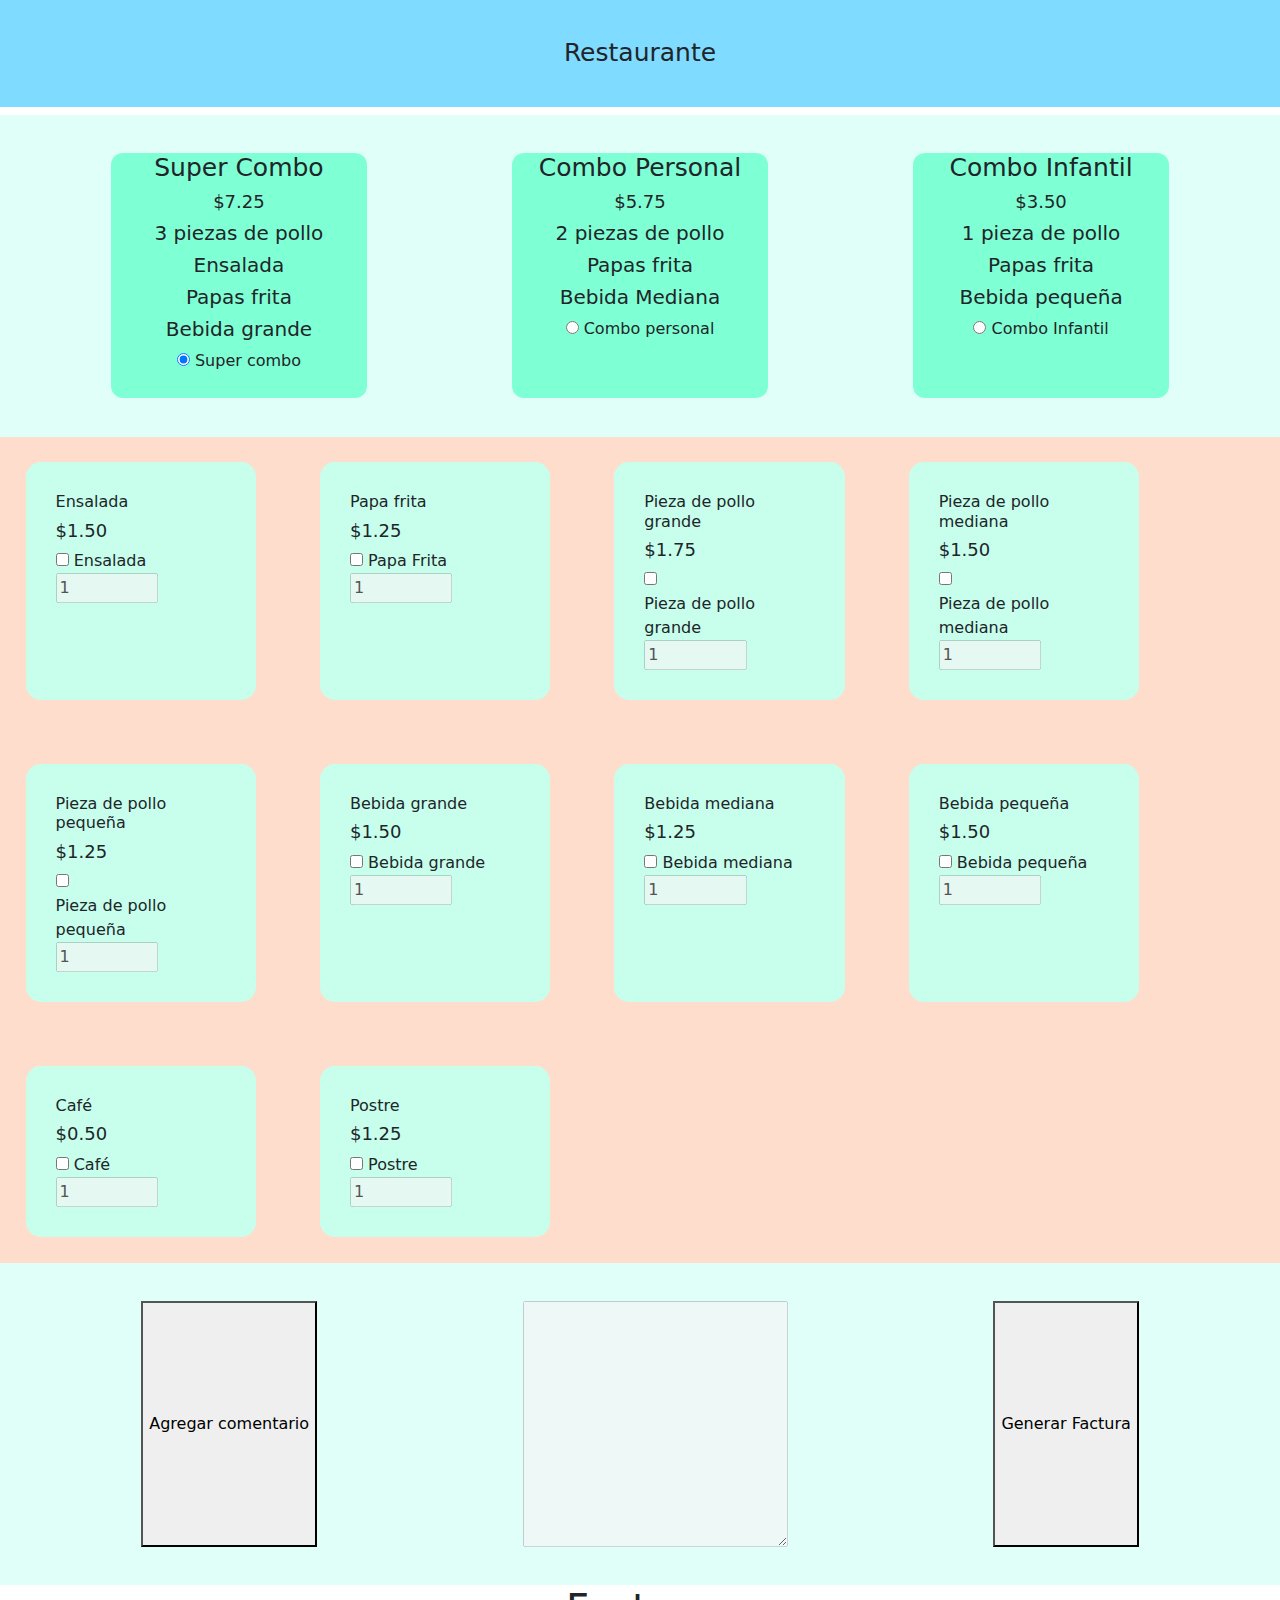
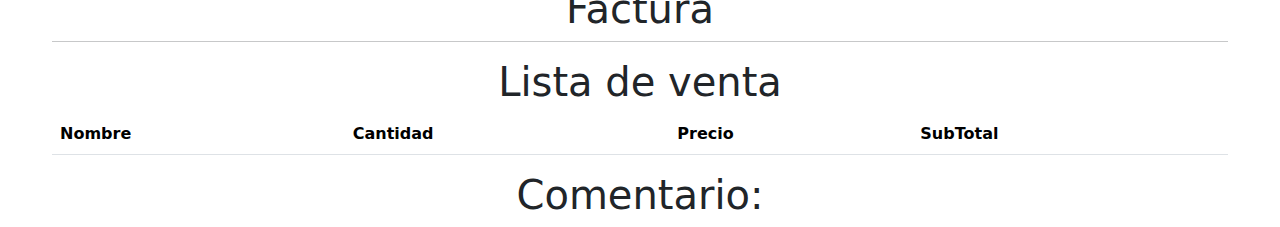
<file: index.html>
<!DOCTYPE html>
<html lang="en">
<head>
    <meta charset="UTF-8">
    <meta http-equiv="X-UA-Compatible" content="IE=edge">
    <meta name="viewport" content="width=device-width, initial-scale=1.0">
    <title>Taller Practico 2</title>
    <link type="text/css" rel="stylesheet" href="css/taller.css">
    <!-- CSS only -->
    <link href="https://cdn.jsdelivr.net/npm/bootstrap@5.2.0/dist/css/bootstrap.min.css" rel="stylesheet">

</head>
<body>
    <div class="formu">
        <h5>
            Restaurante
        </h5>
        <div class="princi">
            <div class="menu">
                <div class="combo">
                    <div class="titulares">
                        <h1>
                            Super Combo
                        </h1>
                        <h2>
                            $7.25
                        </h2>
                    </div>
                    <div class="descrip">
                        <h3>
                            3 piezas de pollo
                        </h3>
                        <h3>
                            Ensalada
                        </h3>
                        <h3>
                            Papas frita
                        </h3>
                        <h3>
                            Bebida grande
                        </h3>
                    </div>
                    <div class="buton">
                        <input type="radio" id="superCombo" name="combo" checked>
                        <label for="superCombo"> Super combo</label><br>
                    </div>
                    
                </div>
                
            </div>
            <div class="menu">
                <div class="combo">
                    <div class="titulares">
                        <h1>
                            Combo Personal
                        </h1>
                        <h2>
                            $5.75
                        </h2>
                    </div>
                    <div class="descrip">
                        <h3>
                            2 piezas de pollo
                        </h3>
                        <h3>
                            Papas frita
                        </h3>
                        <h3>
                            Bebida Mediana
                        </h3>
                    </div>
                    <div class="buton">
                        <input type="radio" id="comboPersonal" name="combo" >
                        <label for="comboPersonal"> Combo personal</label><br>
                    </div>
                </div>
    
            </div>
            <div class="menu">
                <div class="combo">
                    <div class="titulares">
                        <h1>
                            Combo Infantil
                        </h1>
                        <h2>
                            $3.50
                        </h2>
                    </div>
                    <div class="descrip">
                        <h3>
                            1 pieza de pollo
                        </h3>
                        <h3>
                            Papas frita
                        </h3>
                        <h3>
                            Bebida pequeña
                        </h3>
                    </div>
                    <div class="buton">
                        <input type="radio" id="comboInfantil" name="combo" >
                        <label for="comboInfantil"> Combo Infantil</label><br>
                    </div>
                </div>
            </div>
        </div>
        <div class="adici">
            <div class="produc">
                <h1>Ensalada</h1>
                <h2>$1.50</h2>
                <div class="buton">
                    <input type="checkbox" id="ensalada"  value="Bike">
                    <label for="ensalada">Ensalada</label><br>

                    <input type="number" id="cantEnsalada" disabled min="1" value="1" >
                </div>
            </div>
            <div class="produc">
                <h1>Papa frita</h1>
                <h2>$1.25</h2>
                <div class="buton">
                    <input type="checkbox" id="papaFrita"  value="Bike">
                    <label for="papaFrita">Papa Frita</label><br>
                    <input type="number" id="cantpapaFrita" disabled min="1" value="1" >
                </div>
            </div>
            <div class="produc">
                <h1>Pieza de pollo grande</h1>
                <h2>$1.75</h2>
                <div class="buton">
                    <input type="checkbox" id="piezaPolloGrande"  value="Bike">
                    <label for="piezaPolloGrande"> Pieza de pollo grande</label><br>
                    <input type="number" id="cantpiezaPolloGrande" disabled min="1" value="1" >
                </div>
            </div>

            <div class="produc">
                <h1>Pieza de pollo mediana</h1>
                <h2>$1.50</h2>
                <div class="buton">
                    <input type="checkbox" id="piezaPolloMediana"  value="Bike">
                    <label for="piezaPolloMediana"> Pieza de pollo mediana</label><br>
                    <input type="number" id="cantpiezaPolloMediana" disabled min="1" value="1" >

                </div>
            </div>
            <div class="produc">
                <h1>Pieza de pollo pequeña</h1>
                <h2>$1.25</h2>
                <div class="buton">
                    <input type="checkbox" id="piezaPolloPeque"  value="Bike">
                    <label for="piezaPolloPeque"> Pieza de pollo pequeña</label><br>
                    <input type="number" id="cantpiezaPolloPeque" disabled min="1" value="1" >

                </div>
            </div>

            <div class="produc">
                <h1>Bebida grande</h1>
                <h2>$1.50</h2>
                <div class="buton">
                    <input type="checkbox" id="bebidaGrande"  value="Bike">
                    <label for="bebidaGrande"> Bebida grande</label><br>
                    <input type="number" id="cantbebidaGrande" disabled min="1" value="1" >

                </div>
            </div>
            <div class="produc">
                <h1>Bebida mediana</h1>
                <h2>$1.25</h2>
                <div class="buton">
                    <input type="checkbox" id="bebidaMediana"  value="Bike">
                    <label for="bebidaMediana"> Bebida mediana
                    </label><br>
                    <input type="number" id="cantbebidaMediana" disabled min="1" value="1" >
                </div>
            </div>
            <div class="produc">
                <h1>Bebida pequeña</h1>
                <h2>$1.50</h2>
                <div class="buton">
                    <input type="checkbox" id="bebidaPeque"  value="Bike">
                    <label for="bebidaPeque"> Bebida pequeña
                    </label><br>
                    <input type="number" id="cantbebidaPequeña" disabled min="1" value="1" >

                </div>
            </div>
            <div class="produc">
                <h1>Café</h1>
                <h2>$0.50</h2>
                <div class="buton">
                    <input type="checkbox" id="cafe"  value="Bike">
                    <label for="cafe"> Café</label><br>
                    <input type="number" id="cantcafe" disabled min="1" value="1" >

                </div>
            </div>
            <div class="produc">
                <h1>Postre</h1>
                <h2>$1.25</h2>
                <div class="buton">
                    <input type="checkbox" id="postre"  value="Bike">
                    <label for="postre"> Postre</label><br>
                    <input type="number" id="cantpostre" disabled min="1" value="1" >

                </div>
            </div>
        </div>

        <div class="princi">

            <button type="button" id="activarComentario">Agregar comentario </button>

            <textarea name="comentario" id="comentario" disabled cols="30" rows="10"></textarea>

            <button type="button"  id="guardarComentario" hidden>Guardar comentario </button>

            <button type="button"  id="generarFactura" >Generar Factura </button>


        </div>
        
        
    </div>
    <center>

        <div class="recibo">
            <h1>Factura</h1>
    
            <div class="resultado">
                <div class="row">
                    <hr>
                    <h1 class="text-center">Lista de venta</h1>
                    <table class="table table-hover">
                        <thead>
                            <tr>
                                <th>Nombre</th>
                                <th>Cantidad </th>
                                <th>Precio</th>
                                <th>SubTotal</th>
                            </tr>
                        </thead>
    
                        <tbody id="tabla">
                        </tbody>
                    </table>
                </div>
            </div>
    
        </div>

        <div class="recibo">
            <h1>Comentario:</h1>
            <h2 id="commentTxt"></h2>

        
    
        </div>
    </center>

    <script src="js/taller.js"></script>
</body>
</html>
</file>
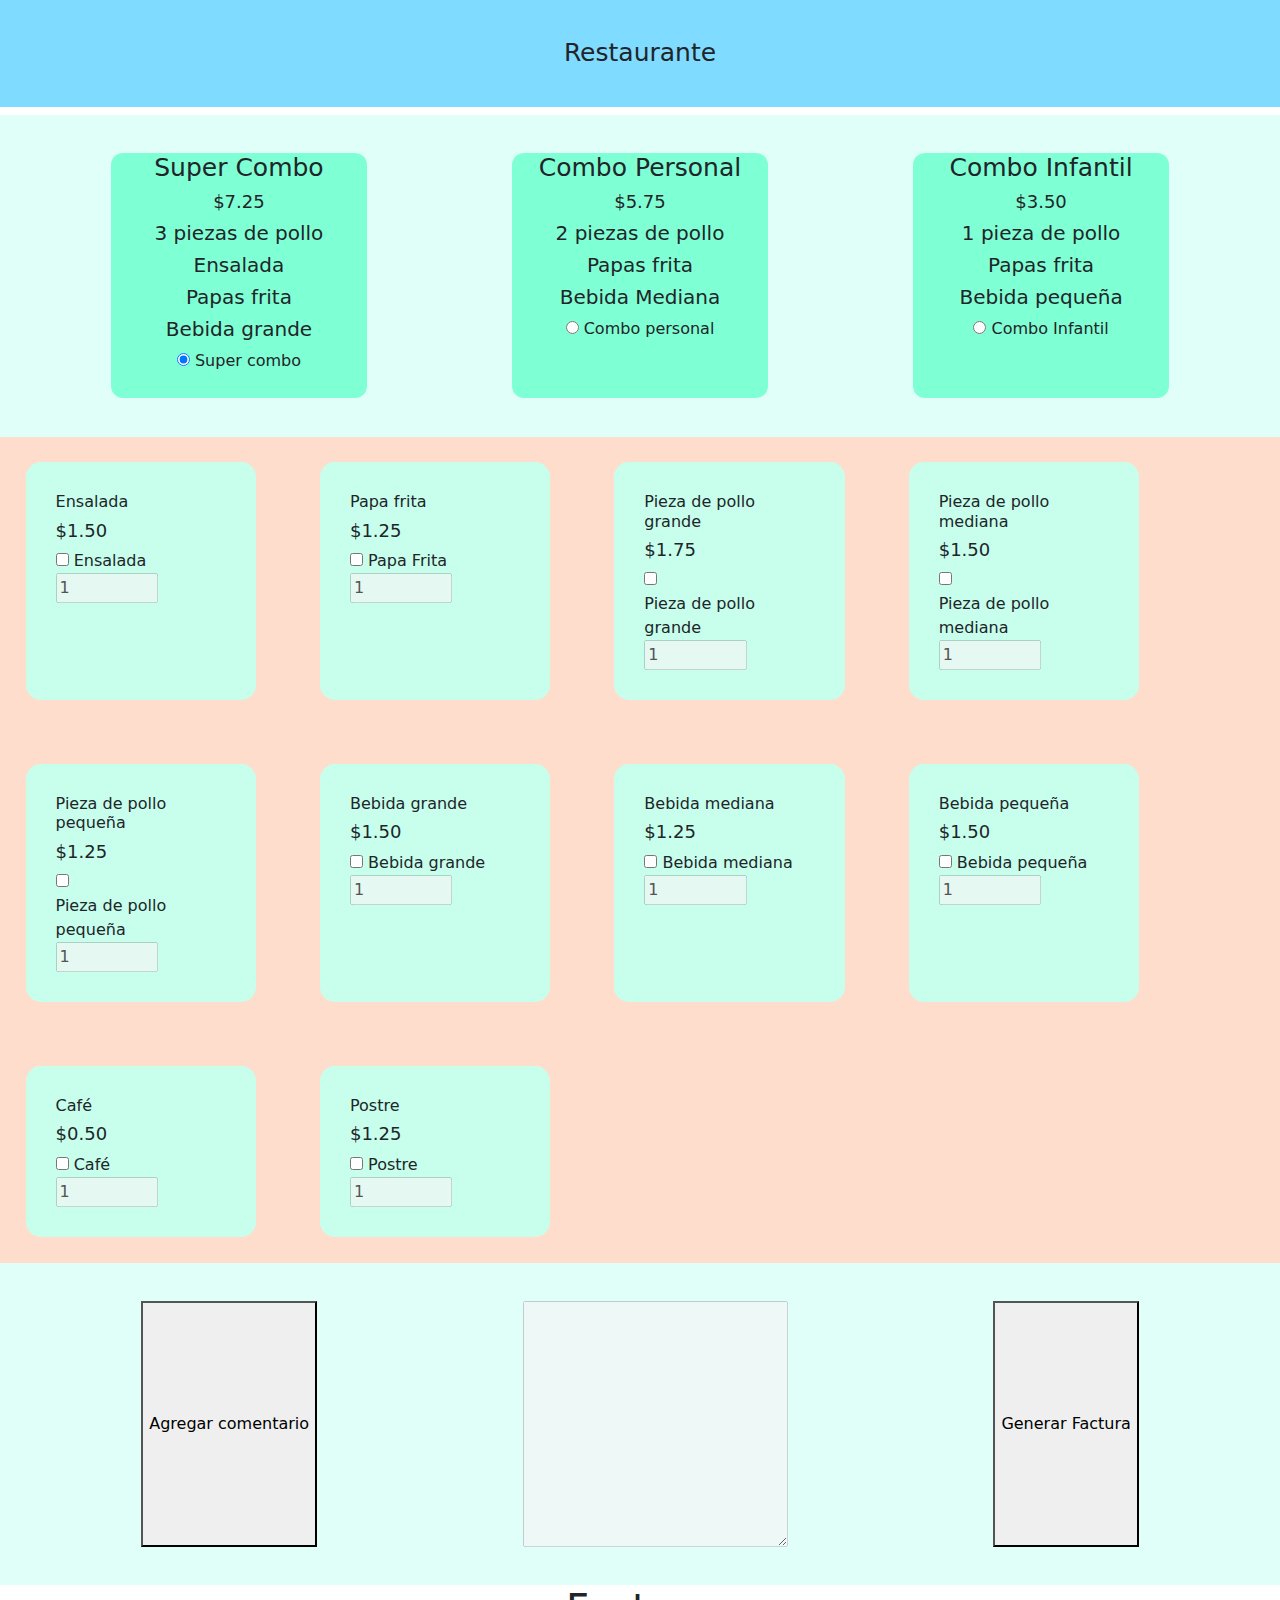
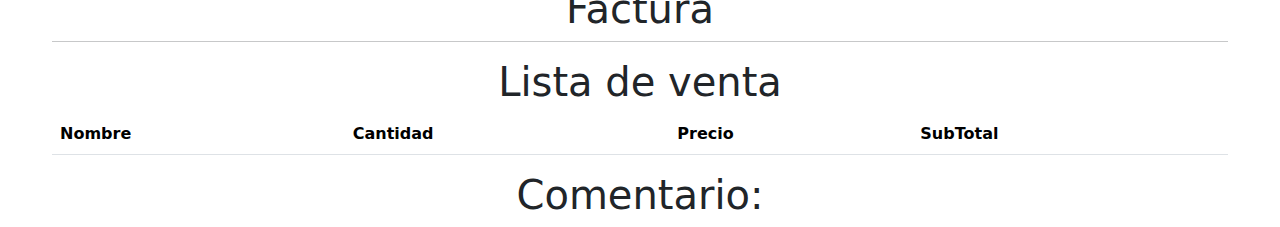
<file: Taller.html>
<!DOCTYPE html>
<html lang="en">
<head>
    <meta charset="UTF-8">
    <meta http-equiv="X-UA-Compatible" content="IE=edge">
    <meta name="viewport" content="width=device-width, initial-scale=1.0">
    <title>Taller Practico 2</title>
    <link type="text/css" rel="stylesheet" href="css/taller.css">
    <!-- CSS only -->
    <link href="https://cdn.jsdelivr.net/npm/bootstrap@5.2.0/dist/css/bootstrap.min.css" rel="stylesheet">

</head>
<body>
    <div class="formu">
        <h5>
            Restaurante
        </h5>
        <div class="princi">
            <div class="menu">
                <div class="combo">
                    <div class="titulares">
                        <h1>
                            Super Combo
                        </h1>
                        <h2>
                            $7.25
                        </h2>
                    </div>
                    <div class="descrip">
                        <h3>
                            3 piezas de pollo
                        </h3>
                        <h3>
                            Ensalada
                        </h3>
                        <h3>
                            Papas frita
                        </h3>
                        <h3>
                            Bebida grande
                        </h3>
                    </div>
                    <div class="buton">
                        <input type="radio" id="superCombo" name="combo" checked>
                        <label for="superCombo"> Super combo</label><br>
                    </div>
                    
                </div>
                
            </div>
            <div class="menu">
                <div class="combo">
                    <div class="titulares">
                        <h1>
                            Combo Personal
                        </h1>
                        <h2>
                            $5.75
                        </h2>
                    </div>
                    <div class="descrip">
                        <h3>
                            2 piezas de pollo
                        </h3>
                        <h3>
                            Papas frita
                        </h3>
                        <h3>
                            Bebida Mediana
                        </h3>
                    </div>
                    <div class="buton">
                        <input type="radio" id="comboPersonal" name="combo" >
                        <label for="comboPersonal"> Combo personal</label><br>
                    </div>
                </div>
    
            </div>
            <div class="menu">
                <div class="combo">
                    <div class="titulares">
                        <h1>
                            Combo Infantil
                        </h1>
                        <h2>
                            $3.50
                        </h2>
                    </div>
                    <div class="descrip">
                        <h3>
                            1 pieza de pollo
                        </h3>
                        <h3>
                            Papas frita
                        </h3>
                        <h3>
                            Bebida pequeña
                        </h3>
                    </div>
                    <div class="buton">
                        <input type="radio" id="comboInfantil" name="combo" >
                        <label for="comboInfantil"> Combo Infantil</label><br>
                    </div>
                </div>
            </div>
        </div>
        <div class="adici">
            <div class="produc">
                <h1>Ensalada</h1>
                <h2>$1.50</h2>
                <div class="buton">
                    <input type="checkbox" id="ensalada"  value="Bike">
                    <label for="ensalada">Ensalada</label><br>

                    <input type="number" id="cantEnsalada" disabled min="1" value="1" >
                </div>
            </div>
            <div class="produc">
                <h1>Papa frita</h1>
                <h2>$1.25</h2>
                <div class="buton">
                    <input type="checkbox" id="papaFrita"  value="Bike">
                    <label for="papaFrita">Papa Frita</label><br>
                    <input type="number" id="cantpapaFrita" disabled min="1" value="1" >
                </div>
            </div>
            <div class="produc">
                <h1>Pieza de pollo grande</h1>
                <h2>$1.75</h2>
                <div class="buton">
                    <input type="checkbox" id="piezaPolloGrande"  value="Bike">
                    <label for="piezaPolloGrande"> Pieza de pollo grande</label><br>
                    <input type="number" id="cantpiezaPolloGrande" disabled min="1" value="1" >
                </div>
            </div>

            <div class="produc">
                <h1>Pieza de pollo mediana</h1>
                <h2>$1.50</h2>
                <div class="buton">
                    <input type="checkbox" id="piezaPolloMediana"  value="Bike">
                    <label for="piezaPolloMediana"> Pieza de pollo mediana</label><br>
                    <input type="number" id="cantpiezaPolloMediana" disabled min="1" value="1" >

                </div>
            </div>
            <div class="produc">
                <h1>Pieza de pollo pequeña</h1>
                <h2>$1.25</h2>
                <div class="buton">
                    <input type="checkbox" id="piezaPolloPeque"  value="Bike">
                    <label for="piezaPolloPeque"> Pieza de pollo pequeña</label><br>
                    <input type="number" id="cantpiezaPolloPeque" disabled min="1" value="1" >

                </div>
            </div>

            <div class="produc">
                <h1>Bebida grande</h1>
                <h2>$1.50</h2>
                <div class="buton">
                    <input type="checkbox" id="bebidaGrande"  value="Bike">
                    <label for="bebidaGrande"> Bebida grande</label><br>
                    <input type="number" id="cantbebidaGrande" disabled min="1" value="1" >

                </div>
            </div>
            <div class="produc">
                <h1>Bebida mediana</h1>
                <h2>$1.25</h2>
                <div class="buton">
                    <input type="checkbox" id="bebidaMediana"  value="Bike">
                    <label for="bebidaMediana"> Bebida mediana
                    </label><br>
                    <input type="number" id="cantbebidaMediana" disabled min="1" value="1" >
                </div>
            </div>
            <div class="produc">
                <h1>Bebida pequeña</h1>
                <h2>$1.50</h2>
                <div class="buton">
                    <input type="checkbox" id="bebidaPeque"  value="Bike">
                    <label for="bebidaPeque"> Bebida pequeña
                    </label><br>
                    <input type="number" id="cantbebidaPequeña" disabled min="1" value="1" >

                </div>
            </div>
            <div class="produc">
                <h1>Café</h1>
                <h2>$0.50</h2>
                <div class="buton">
                    <input type="checkbox" id="cafe"  value="Bike">
                    <label for="cafe"> Café</label><br>
                    <input type="number" id="cantcafe" disabled min="1" value="1" >

                </div>
            </div>
            <div class="produc">
                <h1>Postre</h1>
                <h2>$1.25</h2>
                <div class="buton">
                    <input type="checkbox" id="postre"  value="Bike">
                    <label for="postre"> Postre</label><br>
                    <input type="number" id="cantpostre" disabled min="1" value="1" >

                </div>
            </div>
        </div>

        <div class="princi">

            <button type="button" id="activarComentario">Agregar comentario </button>

            <textarea name="comentario" id="comentario" disabled cols="30" rows="10"></textarea>

            <button type="button"  id="guardarComentario" hidden>Guardar comentario </button>

            <button type="button"  id="generarFactura" >Generar Factura </button>


        </div>
        
        
    </div>
    <center>

        <div class="recibo">
            <h1>Factura</h1>
    
            <div class="resultado">
                <div class="row">
                    <hr>
                    <h1 class="text-center">Lista de venta</h1>
                    <table class="table table-hover">
                        <thead>
                            <tr>
                                <th>Nombre</th>
                                <th>Cantidad </th>
                                <th>Precio</th>
                                <th>SubTotal</th>
                            </tr>
                        </thead>
    
                        <tbody id="tabla">
                        </tbody>
                    </table>
                </div>
            </div>
    
        </div>

        <div class="recibo">
            <h1>Comentario:</h1>
            <h2 id="commentTxt"></h2>

        
    
        </div>
    </center>

    <script src="js/taller.js"></script>
</body>
</html>
</file>
<file: css/taller.css>
body{
    
    background-color: bisque;
    margin: 0;
}

.formu h5{
    text-align: center;
    font-size: 25px;
    padding: 3vw;
    background-color: rgb(127, 219, 255);
}

.titulares h1{
    font-size: 25px;
}

.titulares h2{
    font-size: 18px;
}

.descrip h3{
    font-size: 20px;
}

.descrip{

}

.princi{
    display: flex;
    flex-direction: row;
    justify-content: space-around;
    background-color: rgb(223, 255, 248);
    padding: 3vw;
}

.menu{
    border-radius: 12px;
    text-align: center;
    width: 20vw;
    background-color: aquamarine;
    padding-bottom: 2vw;
    

}



.adici{
    background-color: rgb(255, 221, 205);
    display: flex;
    flex-direction: row;
    gap: 1vw;
    flex-wrap: wrap;
}

.produc{
    margin: 2vw;
    align-items: center;
    background-color: rgb(199, 255, 236);
    padding: 30px;
    width: 18vw;
    height: auto;
    border-radius: 15px;
}

.produc h1{
    font-size: 16px;
}
.produc h2{
    font-size: 18px;
}

.produc .buton


#cantEnsalada{
    width: 8vw;
}

#cantpapaFrita{
    width: 8vw;
}

#cantpiezaPolloGrande{
    width: 8vw;
}

#cantpiezaPolloMediana{
    width: 8vw;

}

#cantpiezaPolloPeque{
    width: 8vw;
}

#cantbebidaGrande{
    width: 8vw;
}

#cantbebidaMediana{
    width: 8vw;

}

#cantbebidaPequeña{
    width: 8vw;

}

#cantcafe{
    width: 8vw;
}

#cantpostre{
    width: 8vw;
}

.recibo{
    width: 90%;
}
</file>
